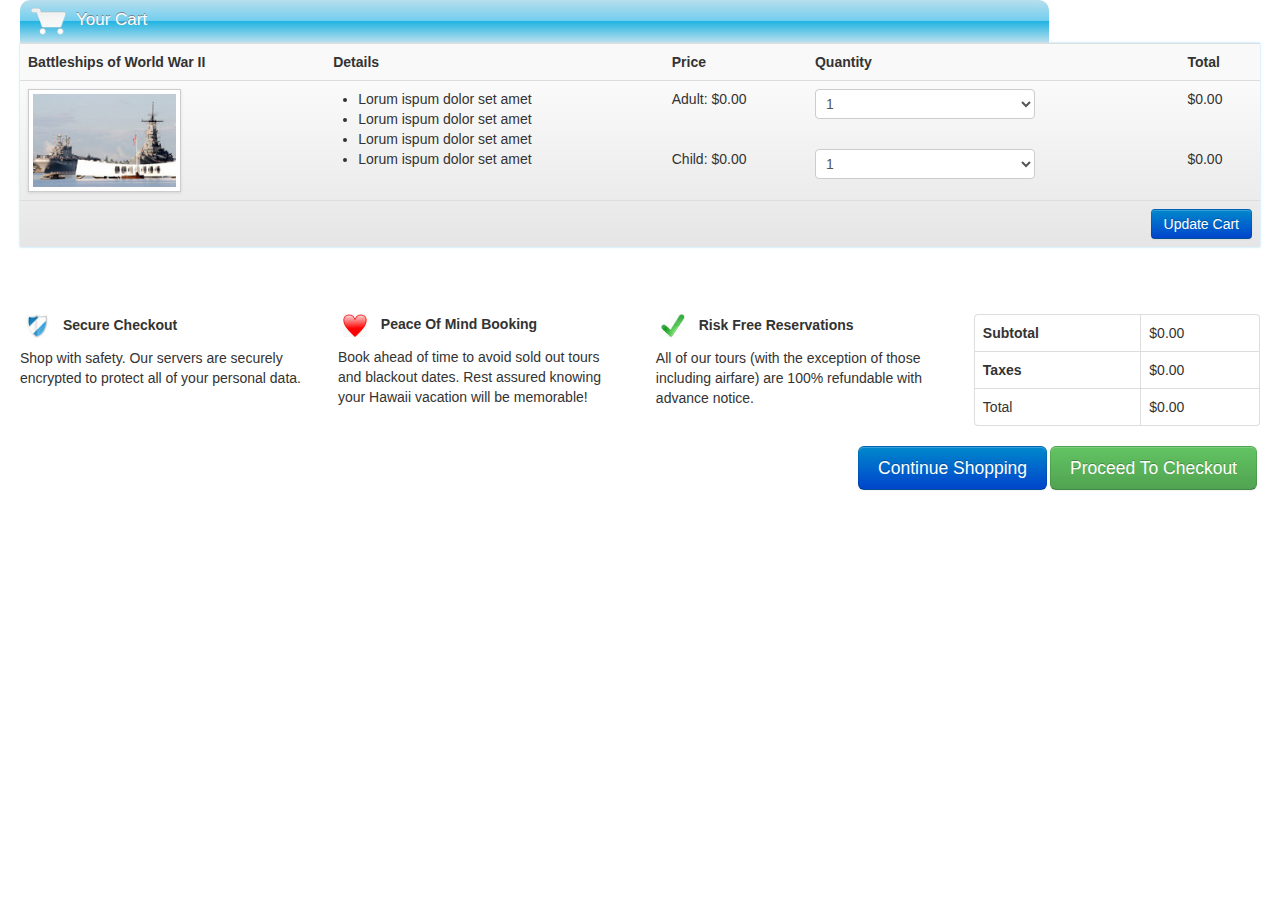
<file: initializr/cart_page.html>
<!DOCTYPE html>
<!--[if lt IE 7]>      <html class="no-js lt-ie9 lt-ie8 lt-ie7"> <![endif]-->
<!--[if IE 7]>         <html class="no-js lt-ie9 lt-ie8"> <![endif]-->
<!--[if IE 8]>         <html class="no-js lt-ie9"> <![endif]-->
<!--[if gt IE 8]><!--> <html class="no-js"> <!--<![endif]-->
    <head>
        <meta charset="utf-8">
        <meta http-equiv="X-UA-Compatible" content="IE=edge,chrome=1">
        <title></title>
        <meta name="description" content="">
        <meta name="viewport" content="width=device-width">

        <link rel="stylesheet" href="css/bootstrap.min.css">
 
        <link rel="stylesheet" href="css/bootstrap-responsive.min.css">
        <link rel="stylesheet" href="css/main.css">

        <script src="js/vendor/modernizr-2.6.2-respond-1.1.0.min.js"></script>
    </head>
    <body>
        <div class="container-fluid">
            <div class="row-fluid">
                <div class="span12">
                    
                <form class="span12 pull-right">
                    <fieldset class="cart_field">
                        <legend class="legend_cart"><img src="./img/shopping_cart_icon.png" class="cart_img">Your Cart</legend>
                        <div class="row-fluid">
                        <div class="span12">
                            <table class="table table-striped menu-shadow no_border"> 
                                <tr>
                                    <th>Battleships of World War II</th>
                                    <th>Details</th>
                                    <th>Price</th>
                                    <th>Quantity</th>
                                    <th>Total</th>
                                </tr>
                                <tr>
                                    <td>
                                        <img src="./img/product_img.jpg" class="product_img_cart img-polaroid">
                                    </td>
                                    <td>
                                    <ul class="product_details_cart">
                                        <li>
                                            Lorum ispum dolor set amet
                                        </li>
                                        <li>
                                            Lorum ispum dolor set amet
                                        </li>
                                        <li>
                                            Lorum ispum dolor set amet
                                        </li>
                                        <li>
                                            Lorum ispum dolor set amet
                                        </li>
                                    </ul>
                                </td>
                                <td>
                                    Adult: $0.00<br><br><br>Child: $0.00
                                </td>
                                <td>
                                   <select><option>1</option><option>2</option><option>3</option></select><br><br>
                                   <select><option>1</option><option>2</option><option>3</option></select>
                                </td>
                                <td>
                                    $0.00 <br><br><br>$0.00
                                </td>
                            </tr> 
                            <tfoot>
                                <td colspan="5">
                                    <button class="btn btn-primary pull-right">Update Cart</button>    
                                </td>
                            </tfoot>
                        </table>
                    
                </div>
                 </div>
                        <div class="row-fluid margin-top">
                        
                            <div class="span3 pull-left">
                                <ul class="inline">
                                    <li>
                                        <img src="./img/shield.jpg">
                                    </li>
                                    <li>
                                        <strong>Secure Checkout</strong>
                                    </li>
                                </ul>
                                <p>Shop with safety. Our servers are securely encrypted to protect all of your personal data.</p>   
                            </div>
                            <div class="span3 pull-left">
                                <ul class="inline">
                                    <li>
                                        <img src="./img/heart1.jpg">
                                    </li>
                                    <li>
                                        <strong>Peace Of Mind Booking</strong>
                                    </li>
                                </ul>
                                <p>Book ahead of time to avoid sold out tours and blackout dates. Rest assured knowing your Hawaii vacation will be memorable!</p>   
                            </div>
                            <div class="span3 pull-left">
                                <ul class="inline">
                                    <li>
                                        <img src="./img/check.jpg">
                                    </li>
                                    <li>
                                        <strong>Risk Free Reservations</strong>
                                    </li>
                                </ul>
                                <p>All of our tours (with the exception of those including airfare) are 100% refundable with advance notice.</p>   
                            </div>

                        

                    <div class="span3 pull-right">
                        <table class="table table-bordered pull-right">
                            <tr>
                                <td><strong>Subtotal</strong></td>
                                <td>$0.00</td>
                            </tr>
                            <tr>
                                <td><strong>Taxes</strong></td>
                                <td>$0.00</td>
                            </tr>
                            <tr>
                                <td>Total</td>
                                <td>$0.00</td>
                            </tr>
                        </table>
                    </div>
                        <div class="span12 pull-right">
                           <button class="btn btn-success btn-large pull-right margin_small" id="checkout">Proceed To Checkout</button>
                            
                            <button class="btn btn-primary btn-large pull-right">Continue Shopping</button>
                        </div>
                </div>
                    </fieldset>
                </form>
                    </div>

                        </div> <!-- /container -->

        <script src="//ajax.googleapis.com/ajax/libs/jquery/1.9.1/jquery.min.js"></script>
        <script>window.jQuery || document.write('<script src="js/vendor/jquery-1.9.1.min.js"><\/script>')</script>
        <script src="js/vendor/bootstrap.min.js"></script>
        <script src="js/main.js"></script>
    </body>
</html>
</file>
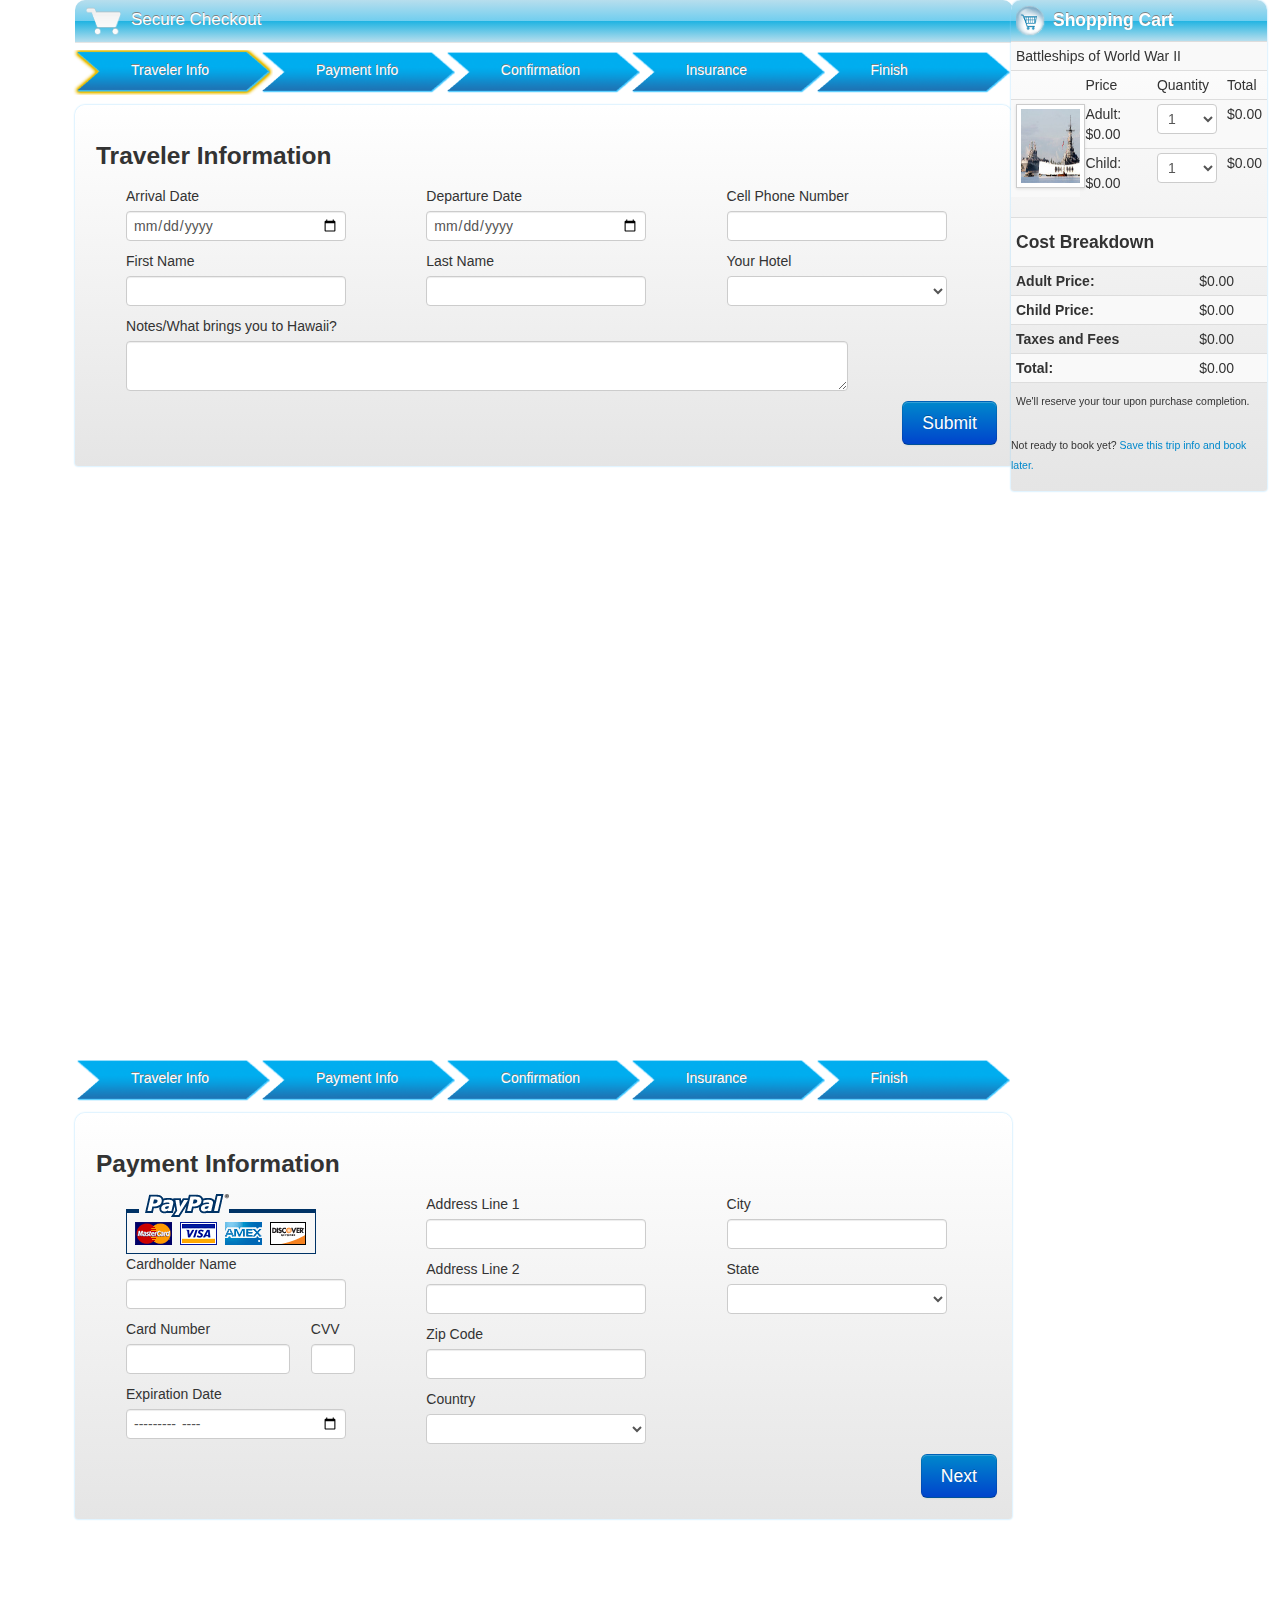
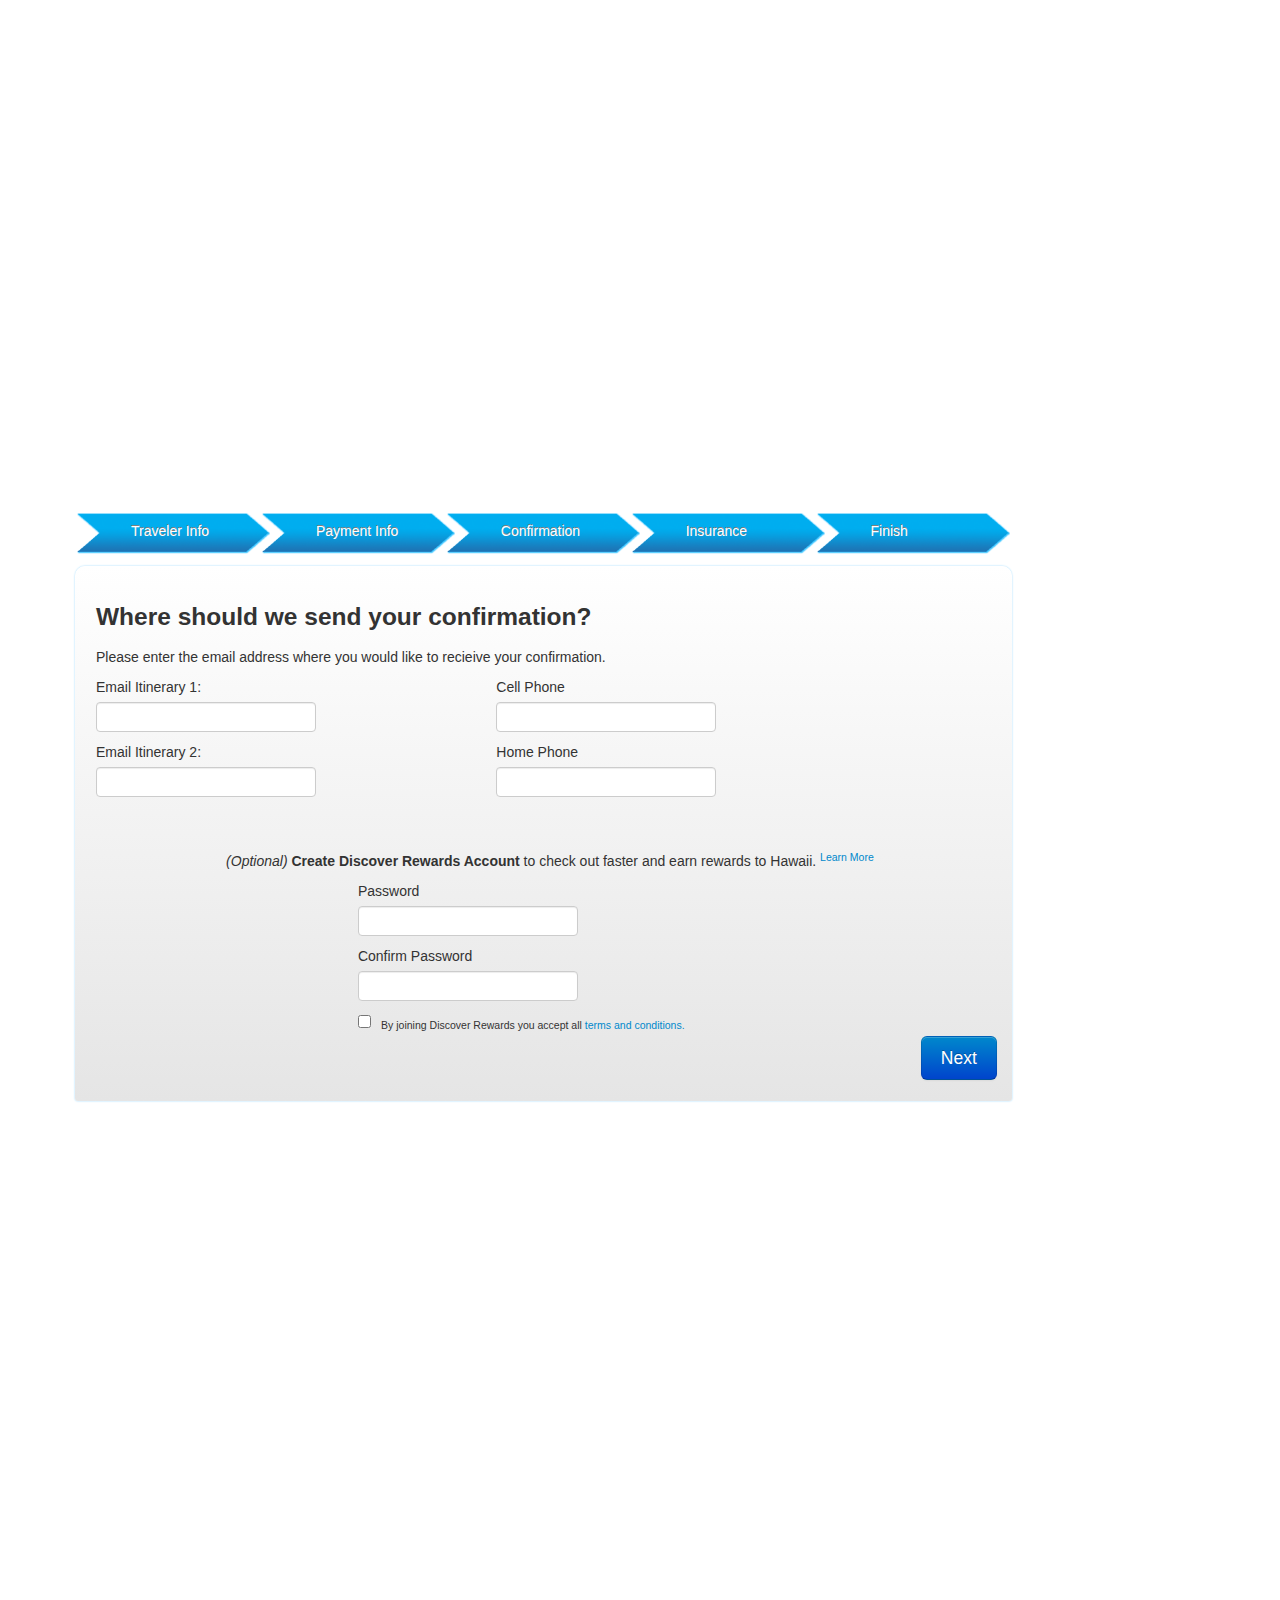
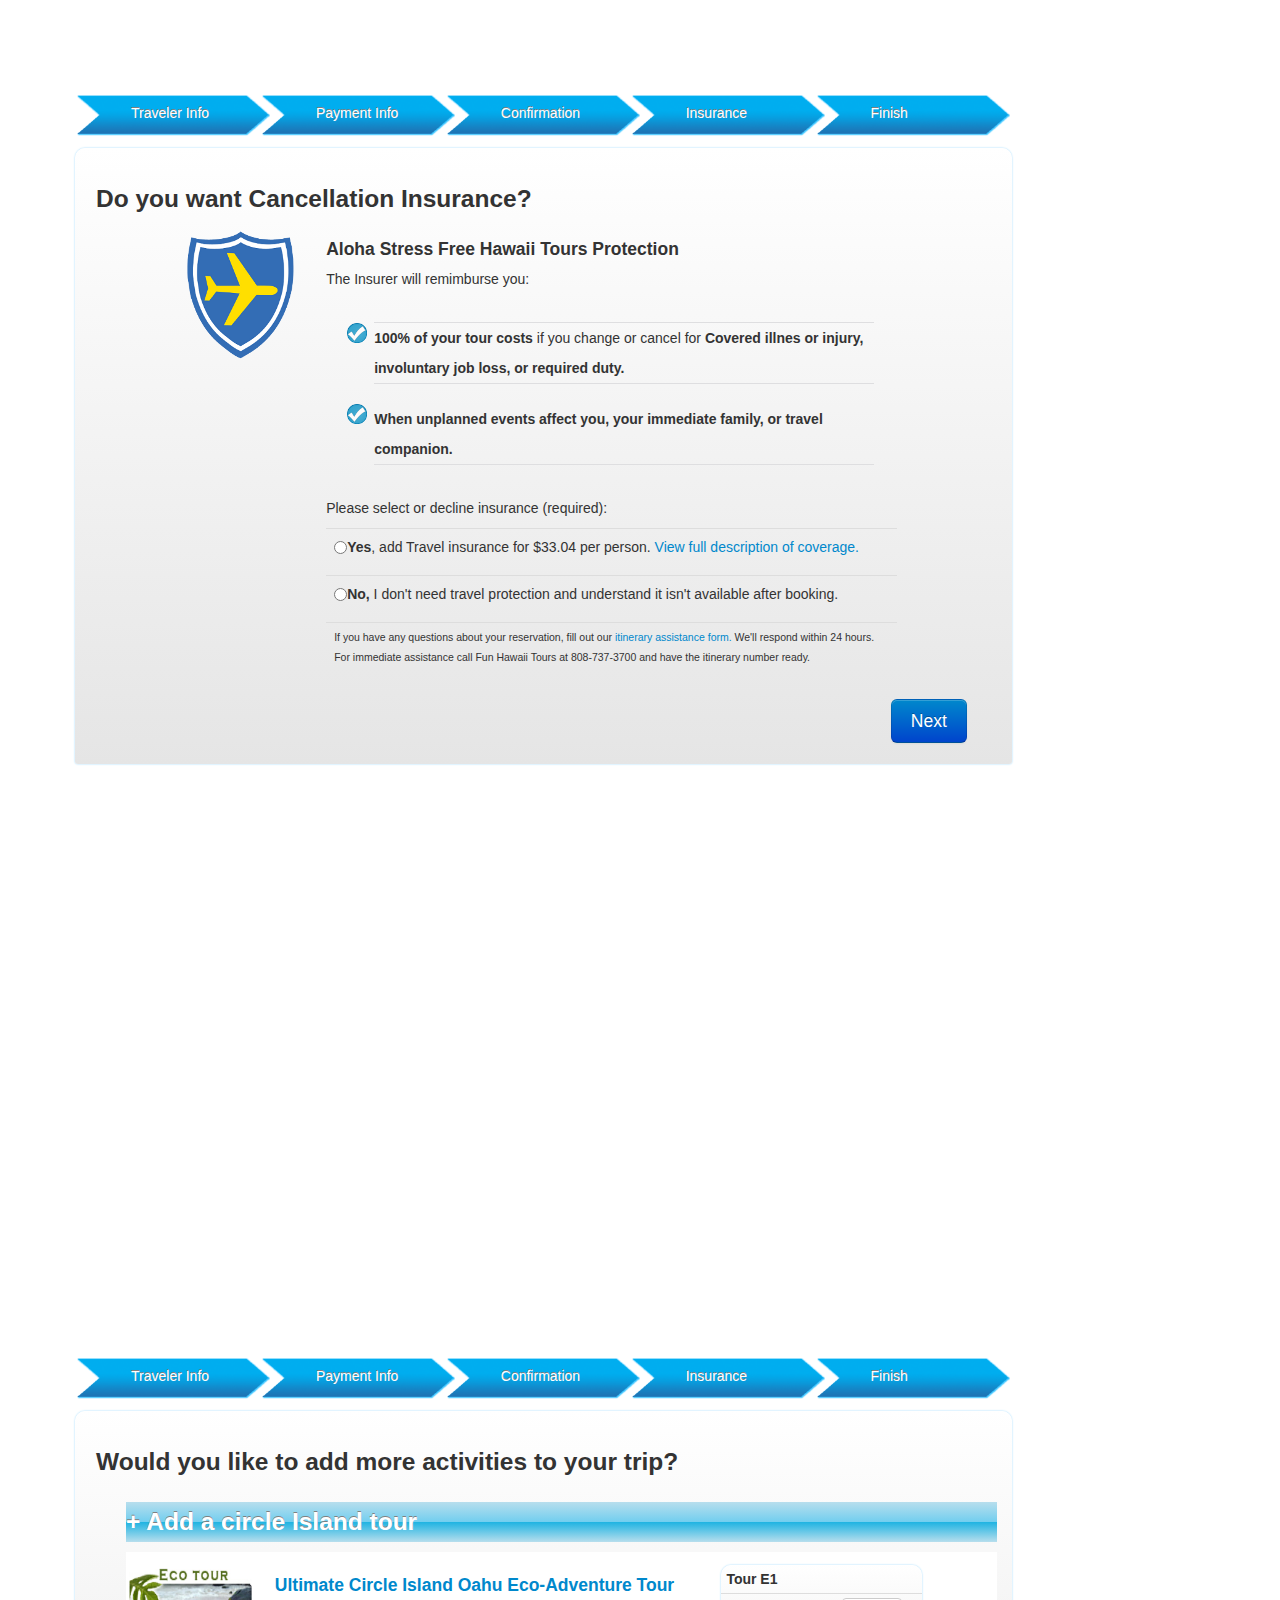
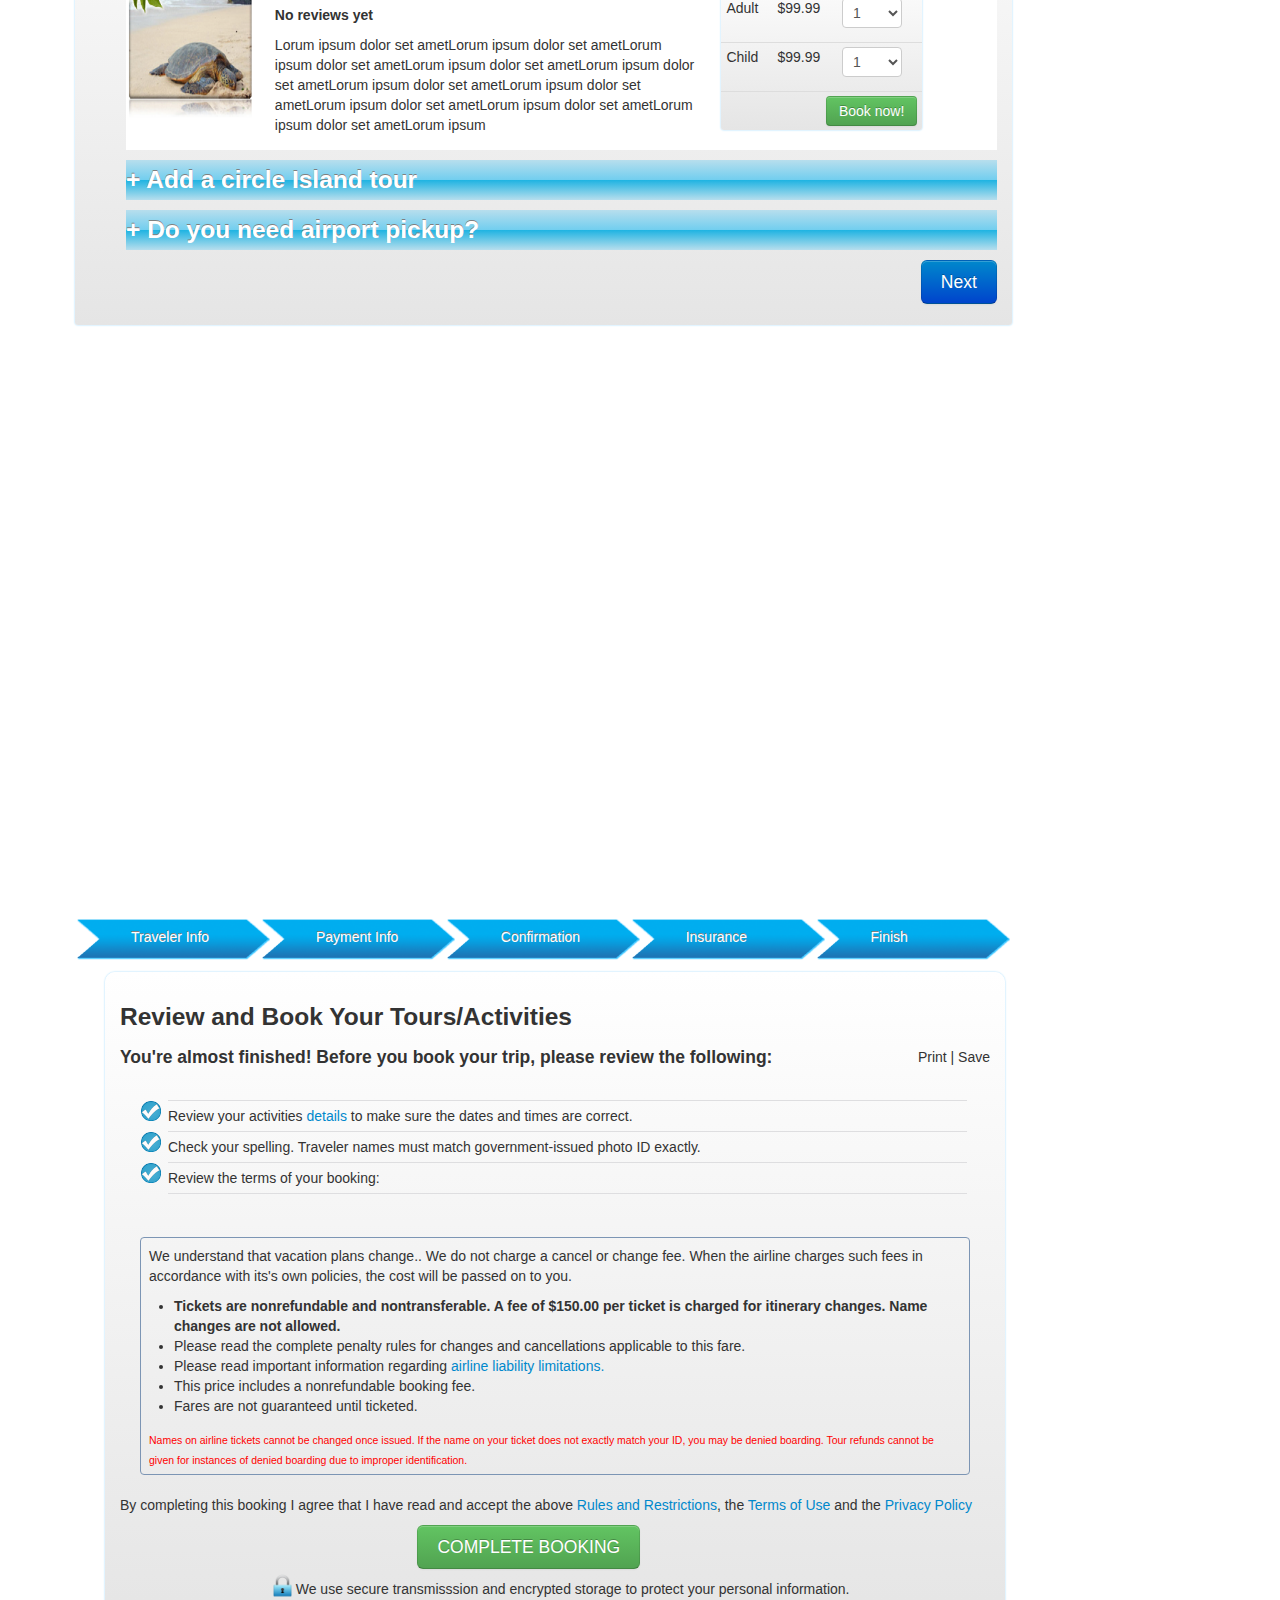
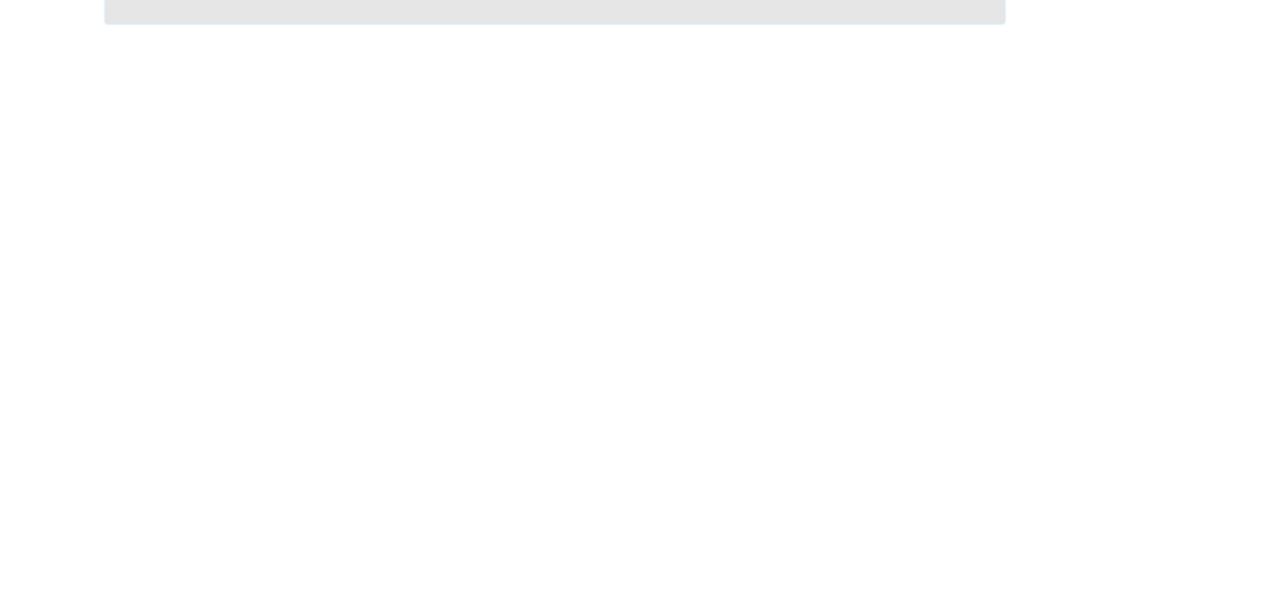
<file: initializr/checkout_1.html>
<!DOCTYPE html>
<!--[if lt IE 7]>      <html class="no-js lt-ie9 lt-ie8 lt-ie7"> <![endif]-->
<!--[if IE 7]>         <html class="no-js lt-ie9 lt-ie8"> <![endif]-->
<!--[if IE 8]>         <html class="no-js lt-ie9"> <![endif]-->
<!--[if gt IE 8]><!--> <html class="no-js"> <!--<![endif]-->
    <head>
             <meta charset="utf-8">
        <meta http-equiv="X-UA-Compatible" content="IE=edge,chrome=1">
        <title></title>
        <meta name="description" content="">
        <meta name="viewport" content="width=device-width">

        <link rel="stylesheet" href="css/bootstrap.min.css">
 
        <link rel="stylesheet" href="css/bootstrap-responsive.min.css">
        <link rel="stylesheet" href="css/main.css">
          <script src="//ajax.googleapis.com/ajax/libs/jquery/1.9.1/jquery.min.js"></script>
        <script>window.jQuery || document.write('<script src="js/vendor/jquery-1.9.1.min.js"><\/script>')</script>
        <script src="js/vendor/bootstrap.min.js"></script>
        <script src="js/main.js"></script>
        <script src="js/vendor/jquery-ui.js"></script>
         <script src="js/vendor/jquery.scrollto.js"></script>
        <script src="js/vendor/modernizr-2.6.2-respond-1.1.0.min.js"></script>
        <script type="text/javascript" src="http://ajax.aspnetcdn.com/ajax/jquery.validate/1.11.1/jquery.validate.js"></script>
    </head>
    <body>
        <div class="container">
        <div class="container-fluid travelerInfo">
            <div class="row-fluid">
                <div class="span12">
                    
                <form class="span12 pull-right" id="booking">
                    <div class="fixed_container_top">

                       <legend class="legend_cart"><img src="./img/shopping_cart_icon.png" class="cart_img">Secure Checkout</legend>

                     </div>         
                                <ul class="inline">
                                    <li class="breadcrumb_img next_btn0 highlight"><a href="#">Traveler Info</a></li>
                                    <li class="breadcrumb_img next_btn1"><a href="#">Payment Info</a></li>
                                    <li class="breadcrumb_img next_btn2"><a href="#">Confirmation</a></li>
                                    <li class="breadcrumb_img next_btn3"><a href="#">Insurance</a></li>
                                    <li class="breadcrumb_img next_btn4"><a href="#">Finish</a></li>
                                </ul>
                   
                    
                        <div class="row-fluid checkout_pages_margin">
                            <div class="span10 menu-shadow">
                                <fieldset class="checkout_1_field">
                                <h3>Traveler Information</h3>
                                <div class="span3">
                                    <label for="arrival_date">Arrival Date</label>
                                    <input class="required" id="arrival_date" type="date" name="arrival_date"/>
                                </div>
                                <div class="span3">
                                    <label for="departure_date">Departure Date</label>
                                    <input class="required" id="departure_date" type="date" name="departure_date"/>
                                </div>
                                <div class="span3">
                                    <label for="cell_number">Cell Phone Number</label>
                                    <input class="required" id="cell_number" type="text" name="cell_number"/>
                                </div>
                                <div class="span3">
                                    <label for="first_name">First Name</label>
                                    <input class="required" id="first_name" type="text" name="first_name"/>
                                </div>
                                <div class="span3">
                                    <label for="last_name">Last Name</label>
                                    <input class="required" id="last_name" type="text" name="last_name"/>
                                </div>
                                <div class="span3">
                                    <label for="hotel">Your Hotel</label>
                                    <select id="hotel" name="hotel" class="required">
                                        <option></option>
                                        <option>option1</option>
                                        <option>option2</option>
                                        <option>option3</option>
                                        <option>option4</option>
                                        <option>option5</option>
                                    </select>
                                </div>
                                <div class="span9">
                                    <label for="about">Notes/What brings you to Hawaii?</label>
                                    <textarea id="about" class="span10" name="about"></textarea>
                                </div>
                                <div class="span9">
                                    <input type="submit" class="btn btn-primary btn-large pull-right" value="Submit"></input>
                                </div>
                                </fieldset>
                            </div>
                            
                            </div>
                            </div>
                        </div>
                </form>    
        </div> <!-- /container -->
        <div class="container-fluid payment" >
            <div class="row-fluid">
                <div class="span12">
                    
                <form class="span12 pull-right" id="payment">
                         <ul class="inline">
                                    <li class="breadcrumb_img next_btn0"><a href="#">Traveler Info</a></li>
                                    <li class="breadcrumb_img next_btn1"><a href="#">Payment Info</a></li>
                                    <li class="breadcrumb_img next_btn2"><a href="#">Confirmation</a></li>
                                    <li class="breadcrumb_img next_btn3"><a href="#">Insurance</a></li>
                                    <li class="breadcrumb_img next_btn4"><a href="#">Finish</a></li>
                                </ul>
                        <div class="row-fluid checkout_pages_margin">
                            <div class="span10 menu-shadow">
                                <fieldset class="checkout_1_field">
                                <h3>Payment Information</h3>
                                <div class="span3">
                                    <img src="./img/cc_image.png">
                                    <label for="cardholder">Cardholder Name</label>
                                    <input type="text" id="cardholder" name="cardholder" class="required">
                                    <div class="controls">
                                        <div class="span6">
                                            <label for="cc_number">Card Number</label>
                                            <input type="text" class="input-medium required" name="cc_number" id="cc_number">
                                        </div>
                                        <div class="span4  pull-right">
                                            <label for="cvv_number">CVV</label>
                                            <input type="text" maxlength="3" class="input-cvv required" name="cvv_number" id="cvv_number"> 
                                        </div>
                                    </div>
                                    <label for="cc_expiration">Expiration Date</label>
                                    <input type="month" id="cc_expiration" name="cc_expiration" class="required">
                                    
                                </div>

                                <div class="span3">
                                    <label for="address_1">Address Line 1</label>
                                    <input type="text" id="address_1" name="address_1" class="required">
                                    <label for="address_2" >Address Line 2</label>
                                    <input type="text" id="address_2" name="address_2" class="required">
                                    <div class="controls controls-row">
                                        <label for="zipcode">Zip Code</label>
                                        <input type="text" name="zipcode" id="zipcode" class="required">
                                        <label for="country">Country</label>
                                        <select id="country" name="country" class="required">
                                            <option></option>
                                            <option value="USA">United States of America</option>
                                                <option value="Afganistan">Afghanistan</option>
                                                <option value="Albania">Albania</option>
                                                <option value="Algeria">Algeria</option>
                                                <option value="American Samoa">American Samoa</option>
                                                <option value="Andorra">Andorra</option>
                                                <option value="Angola">Angola</option>
                                                <option value="Anguilla">Anguilla</option>
                                                <option value="Antigua &amp; Barbuda">Antigua &amp; Barbuda</option>
                                                <option value="Argentina">Argentina</option>
                                                <option value="Armenia">Armenia</option>
                                                <option value="Aruba">Aruba</option>
                                                <option value="Australia">Australia</option>
                                                <option value="Austria">Austria</option>
                                                <option value="Azerbaijan">Azerbaijan</option>
                                                <option value="Bahamas">Bahamas</option>
                                                <option value="Bahrain">Bahrain</option>
                                                <option value="Bangladesh">Bangladesh</option>
                                                <option value="Barbados">Barbados</option>
                                                <option value="Belarus">Belarus</option>
                                                <option value="Belgium">Belgium</option>
                                                <option value="Belize">Belize</option>
                                                <option value="Benin">Benin</option>
                                                <option value="Bermuda">Bermuda</option>
                                                <option value="Bhutan">Bhutan</option>
                                                <option value="Bolivia">Bolivia</option>
                                                <option value="Bonaire">Bonaire</option>
                                                <option value="Bosnia &amp; Herzegovina">Bosnia &amp; Herzegovina</option>
                                                <option value="Botswana">Botswana</option>
                                                <option value="Brazil">Brazil</option>
                                                <option value="British Indian Ocean Ter">British Indian Ocean Ter</option>
                                                <option value="Brunei">Brunei</option>
                                                <option value="Bulgaria">Bulgaria</option>
                                                <option value="Burkina Faso">Burkina Faso</option>
                                                <option value="Burundi">Burundi</option>
                                                <option value="Cambodia">Cambodia</option>
                                                <option value="Cameroon">Cameroon</option>
                                                <option value="Canada">Canada</option>
                                                <option value="Canary Islands">Canary Islands</option>
                                                <option value="Cape Verde">Cape Verde</option>
                                                <option value="Cayman Islands">Cayman Islands</option>
                                                <option value="Central African Republic">Central African Republic</option>
                                                <option value="Chad">Chad</option>
                                                <option value="Channel Islands">Channel Islands</option>
                                                <option value="Chile">Chile</option>
                                                <option value="China">China</option>
                                                <option value="Christmas Island">Christmas Island</option>
                                                <option value="Cocos Island">Cocos Island</option>
                                                <option value="Colombia">Colombia</option>
                                                <option value="Comoros">Comoros</option>
                                                <option value="Congo">Congo</option>
                                                <option value="Cook Islands">Cook Islands</option>
                                                <option value="Costa Rica">Costa Rica</option>
                                                <option value="Cote DIvoire">Cote D'Ivoire</option>
                                                <option value="Croatia">Croatia</option>
                                                <option value="Cuba">Cuba</option>
                                                <option value="Curaco">Curacao</option>
                                                <option value="Cyprus">Cyprus</option>
                                                <option value="Czech Republic">Czech Republic</option>
                                                <option value="Denmark">Denmark</option>
                                                <option value="Djibouti">Djibouti</option>
                                                <option value="Dominica">Dominica</option>
                                                <option value="Dominican Republic">Dominican Republic</option>
                                                <option value="East Timor">East Timor</option>
                                                <option value="Ecuador">Ecuador</option>
                                                <option value="Egypt">Egypt</option>
                                                <option value="El Salvador">El Salvador</option>
                                                <option value="Equatorial Guinea">Equatorial Guinea</option>
                                                <option value="Eritrea">Eritrea</option>
                                                <option value="Estonia">Estonia</option>
                                                <option value="Ethiopia">Ethiopia</option>
                                                <option value="Falkland Islands">Falkland Islands</option>
                                                <option value="Faroe Islands">Faroe Islands</option>
                                                <option value="Fiji">Fiji</option>
                                                <option value="Finland">Finland</option>
                                                <option value="France">France</option>
                                                <option value="French Guiana">French Guiana</option>
                                                <option value="French Polynesia">French Polynesia</option>
                                                <option value="French Southern Ter">French Southern Ter</option>
                                                <option value="Gabon">Gabon</option>
                                                <option value="Gambia">Gambia</option>
                                                <option value="Georgia">Georgia</option>
                                                <option value="Germany">Germany</option>
                                                <option value="Ghana">Ghana</option>
                                                <option value="Gibraltar">Gibraltar</option>
                                                <option value="Great Britain">Great Britain</option>
                                                <option value="Greece">Greece</option>
                                                <option value="Greenland">Greenland</option>
                                                <option value="Grenada">Grenada</option>
                                                <option value="Guadeloupe">Guadeloupe</option>
                                                <option value="Guam">Guam</option>
                                                <option value="Guatemala">Guatemala</option>
                                                <option value="Guinea">Guinea</option>
                                                <option value="Guyana">Guyana</option>
                                                <option value="Haiti">Haiti</option>
                                                <option value="Hawaii">Hawaii</option>
                                                <option value="Honduras">Honduras</option>
                                                <option value="Hong Kong">Hong Kong</option>
                                                <option value="Hungary">Hungary</option>
                                                <option value="Iceland">Iceland</option>
                                                <option value="India">India</option>
                                                <option value="Indonesia">Indonesia</option>
                                                <option value="Iran">Iran</option>
                                                <option value="Iraq">Iraq</option>
                                                <option value="Ireland">Ireland</option>
                                                <option value="Isle of Man">Isle of Man</option>
                                                <option value="Israel">Israel</option>
                                                <option value="Italy">Italy</option>
                                                <option value="Jamaica">Jamaica</option>
                                                <option value="Japan">Japan</option>
                                                <option value="Jordan">Jordan</option>
                                                <option value="Kazakhstan">Kazakhstan</option>
                                                <option value="Kenya">Kenya</option>
                                                <option value="Kiribati">Kiribati</option>
                                                <option value="Korea North">Korea North</option>
                                                <option value="Korea Sout">Korea South</option>
                                                <option value="Kuwait">Kuwait</option>
                                                <option value="Kyrgyzstan">Kyrgyzstan</option>
                                                <option value="Laos">Laos</option>
                                                <option value="Latvia">Latvia</option>
                                                <option value="Lebanon">Lebanon</option>
                                                <option value="Lesotho">Lesotho</option>
                                                <option value="Liberia">Liberia</option>
                                                <option value="Libya">Libya</option>
                                                <option value="Liechtenstein">Liechtenstein</option>
                                                <option value="Lithuania">Lithuania</option>
                                                <option value="Luxembourg">Luxembourg</option>
                                                <option value="Macau">Macau</option>
                                                <option value="Macedonia">Macedonia</option>
                                                <option value="Madagascar">Madagascar</option>
                                                <option value="Malaysia">Malaysia</option>
                                                <option value="Malawi">Malawi</option>
                                                <option value="Maldives">Maldives</option>
                                                <option value="Mali">Mali</option>
                                                <option value="Malta">Malta</option>
                                                <option value="Marshall Islands">Marshall Islands</option>
                                                <option value="Martinique">Martinique</option>
                                                <option value="Mauritania">Mauritania</option>
                                                <option value="Mauritius">Mauritius</option>
                                                <option value="Mayotte">Mayotte</option>
                                                <option value="Mexico">Mexico</option>
                                                <option value="Midway Islands">Midway Islands</option>
                                                <option value="Moldova">Moldova</option>
                                                <option value="Monaco">Monaco</option>
                                                <option value="Mongolia">Mongolia</option>
                                                <option value="Montserrat">Montserrat</option>
                                                <option value="Morocco">Morocco</option>
                                                <option value="Mozambique">Mozambique</option>
                                                <option value="Myanmar">Myanmar</option>
                                                <option value="Nambia">Nambia</option>
                                                <option value="Nauru">Nauru</option>
                                                <option value="Nepal">Nepal</option>
                                                <option value="Netherland Antilles">Netherland Antilles</option>
                                                <option value="Netherlands">Netherlands (Holland, Europe)</option>
                                                <option value="Nevis">Nevis</option>
                                                <option value="New Caledonia">New Caledonia</option>
                                                <option value="New Zealand">New Zealand</option>
                                                <option value="Nicaragua">Nicaragua</option>
                                                <option value="Niger">Niger</option>
                                                <option value="Nigeria">Nigeria</option>
                                                <option value="Niue">Niue</option>
                                                <option value="Norfolk Island">Norfolk Island</option>
                                                <option value="Norway">Norway</option>
                                                <option value="Oman">Oman</option>
                                                <option value="Pakistan">Pakistan</option>
                                                <option value="Palau Island">Palau Island</option>
                                                <option value="Palestine">Palestine</option>
                                                <option value="Panama">Panama</option>
                                                <option value="Papua New Guinea">Papua New Guinea</option>
                                                <option value="Paraguay">Paraguay</option>
                                                <option value="Peru">Peru</option>
                                                <option value="Phillipines">Philippines</option>
                                                <option value="Pitcairn Island">Pitcairn Island</option>
                                                <option value="Poland">Poland</option>
                                                <option value="Portugal">Portugal</option>
                                                <option value="Puerto Rico">Puerto Rico</option>
                                                <option value="Qatar">Qatar</option>
                                                <option value="Republic of Montenegro">Republic of Montenegro</option>
                                                <option value="Republic of Serbia">Republic of Serbia</option>
                                                <option value="Reunion">Reunion</option>
                                                <option value="Romania">Romania</option>
                                                <option value="Russia">Russia</option>
                                                <option value="Rwanda">Rwanda</option>
                                                <option value="St Barthelemy">St Barthelemy</option>
                                                <option value="St Eustatius">St Eustatius</option>
                                                <option value="St Helena">St Helena</option>
                                                <option value="St Kitts-Nevis">St Kitts-Nevis</option>
                                                <option value="St Lucia">St Lucia</option>
                                                <option value="St Maarten">St Maarten</option>
                                                <option value="St Pierre &amp; Miquelon">St Pierre &amp; Miquelon</option>
                                                <option value="St Vincent &amp; Grenadines">St Vincent &amp; Grenadines</option>
                                                <option value="Saipan">Saipan</option>
                                                <option value="Samoa">Samoa</option>
                                                <option value="Samoa American">Samoa American</option>
                                                <option value="San Marino">San Marino</option>
                                                <option value="Sao Tome & Principe">Sao Tome &amp; Principe</option>
                                                <option value="Saudi Arabia">Saudi Arabia</option>
                                                <option value="Senegal">Senegal</option>
                                                <option value="Seychelles">Seychelles</option>
                                                <option value="Sierra Leone">Sierra Leone</option>
                                                <option value="Singapore">Singapore</option>
                                                <option value="Slovakia">Slovakia</option>
                                                <option value="Slovenia">Slovenia</option>
                                                <option value="Solomon Islands">Solomon Islands</option>
                                                <option value="Somalia">Somalia</option>
                                                <option value="South Africa">South Africa</option>
                                                <option value="Spain">Spain</option>
                                                <option value="Sri Lanka">Sri Lanka</option>
                                                <option value="Sudan">Sudan</option>
                                                <option value="Suriname">Suriname</option>
                                                <option value="Swaziland">Swaziland</option>
                                                <option value="Sweden">Sweden</option>
                                                <option value="Switzerland">Switzerland</option>
                                                <option value="Syria">Syria</option>
                                                <option value="Tahiti">Tahiti</option>
                                                <option value="Taiwan">Taiwan</option>
                                                <option value="Tajikistan">Tajikistan</option>
                                                <option value="Tanzania">Tanzania</option>
                                                <option value="Thailand">Thailand</option>
                                                <option value="Togo">Togo</option>
                                                <option value="Tokelau">Tokelau</option>
                                                <option value="Tonga">Tonga</option>
                                                <option value="Trinidad &amp; Tobago">Trinidad &amp; Tobago</option>
                                                <option value="Tunisia">Tunisia</option>
                                                <option value="Turkey">Turkey</option>
                                                <option value="Turkmenistan">Turkmenistan</option>
                                                <option value="Turks &amp; Caicos Is">Turks &amp; Caicos Is</option>
                                                <option value="Tuvalu">Tuvalu</option>
                                                <option value="Uganda">Uganda</option>
                                                <option value="Ukraine">Ukraine</option>
                                                <option value="United Arab Erimates">United Arab Emirates</option>
                                                <option value="United Kingdom">United Kingdom</option>
                                                <option value="Uraguay">Uruguay</option>
                                                <option value="Uzbekistan">Uzbekistan</option>
                                                <option value="Vanuatu">Vanuatu</option>
                                                <option value="Vatican City State">Vatican City State</option>
                                                <option value="Venezuela">Venezuela</option>
                                                <option value="Vietnam">Vietnam</option>
                                                <option value="Virgin Islands (Brit)">Virgin Islands (Brit)</option>
                                                <option value="Virgin Islands (USA)">Virgin Islands (USA)</option>
                                                <option value="Wake Island">Wake Island</option>
                                                <option value="Wallis &amp; Futana Is">Wallis &amp; Futana Is</option>
                                                <option value="Yemen">Yemen</option>
                                                <option value="Zaire">Zaire</option>
                                                <option value="Zambia">Zambia</option>
                                                <option value="Zimbabwe">Zimbabwe</option>

                                        </select>
                                    </div>
                                </div>
                                <div class="span3">
                                    <label for="city">City</label>
                                    <input type="text" id="city" name="city" class="required">
                                    <label for="state">State</label>
                                    <select id="state" name="state" class="required">
                                        <option></option>
                                        <option value="Alabama">Alabama</option>
                                        <option value="Alaska">Alaska</option>
                                        <option value="Arizona">Arizona</option>
                                        <option value="Arkansas">Arkansas</option>
                                        <option value="California">California</option>
                                        <option value="Colorado">Colorado</option>
                                        <option value="Connecticut">Connecticut</option>
                                        <option value="Delaware">Delaware</option>
                                        <option value="District of Columbia">District of Columbia</option>
                                        <option value="Florida">Florida</option>
                                        <option value="Georgia">Georgia</option>
                                        <option value="Hawaii">Hawaii</option>
                                        <option value="Idaho">Idaho</option>
                                        <option value="Illinois">Illinois</option>
                                        <option value="Indiana">Indiana</option>
                                        <option value="Iowa">Iowa</option>
                                        <option value="Kansas">Kansas</option>
                                        <option value="Kentucky">Kentucky</option>
                                        <option value="Louisiana">Louisiana</option>
                                        <option value="Maine">Maine</option>
                                        <option value="Maryland">Maryland</option>
                                        <option value="Massachusetts">Massachusetts</option>
                                        <option value="Michigan">Michigan</option>
                                        <option value="Minnesota">Minnesota</option>
                                        <option value="Mississippi">Mississippi</option>
                                        <option value="Missouri">Missouri</option>
                                        <option value="Montana">Montana</option>
                                        <option value="Nebraska">Nebraska</option>
                                        <option value="Nevada">Nevada</option>
                                        <option value="New Hampshire">New Hampshire</option>
                                        <option value="New Jersey">New Jersey</option>
                                        <option value="New Mexico">New Mexico</option>
                                        <option value="New York">New York</option>
                                        <option value="North Carolina">North Carolina</option>
                                        <option value="North Dakota">North Dakota</option>
                                        <option value="Ohio">Ohio</option>
                                        <option value="Oklahoma">Oklahoma</option>
                                        <option value="Oregon">Oregon</option>
                                        <option value="Pennsylvania">Pennsylvania</option>
                                        <option value="Rhode Island">Rhode Island</option>
                                        <option value="South Carolina">South Carolina</option>
                                        <option value="South Dakota">South Dakota</option>
                                        <option value="Tennessee">Tennessee</option>
                                        <option value="Texas">Texas</option>
                                        <option value="Utah">Utah</option>
                                        <option value="Vermont">Vermont</option>
                                        <option value="Virginia">Virginia</option>
                                        <option value="Washington">Washington</option>
                                        <option value="West Virginia">West Virginia</option>
                                        <option value="Wisconsin">Wisconsin</option>
                                        <option value="Wyoming">Wyoming</option>
                                    </select>
                                    
                                </div>
                                <div class="span9">
                                    <input type="submit" class="btn btn-primary btn-large pull-right" value="Next"></input>
                                </div>
                                </fieldset>
                            </div>
                           
                            </div>
                        </form>    
                    </div>
                </div>
        </div> <!-- /container -->
        <div class="container-fluid confirmation">
            <div class="row-fluid">
                <div class="span12">
                    
                <form class="span12 pull-right" id="confirmation">
                            <ul class="inline">
                                    <li class="breadcrumb_img next_btn0"><a href="#">Traveler Info</a></li>
                                    <li class="breadcrumb_img next_btn1"><a href="#">Payment Info</a></li>
                                    <li class="breadcrumb_img next_btn2"><a href="#">Confirmation</a></li>
                                    <li class="breadcrumb_img next_btn3"><a href="#">Insurance</a></li>
                                    <li class="breadcrumb_img next_btn4"><a href="#">Finish</a></li>
                                </ul>
                        <div class="row-fluid checkout_pages_margin">
                            <div class="span10 menu-shadow">
                                <fieldset class="checkout_1_field">
                                <h3>Where should we send your confirmation?</h3>
                                <p>Please enter the email address where you would like to recieive your confirmation.</p>
                                <div class="row-fluid">
                                    <div class="span4">
                                        <label for="email1">Email Itinerary 1:</label>
                                        <input type="email" id="email1" name="email1" class="required">
                                        <label for="email2">Email Itinerary 2:</label>
                                        <input type="email" id="email2" name="email2"> 
                                    </div>
                                    <div class="span4">
                                        <label for="cellphone">Cell Phone</label>
                                        <input type="tel" id="cellphone" name="cellphone" class="required">
                                        <label for="homephone">Home Phone</label>
                                        <input type="tel" id="homephone" name="homephone" class="required">
                                    </div>
                                </div>
                                <div class="span7 offset1 margin-top">
                                    <p><em>(Optional) </em><strong>Create Discover Rewards Account </strong> to check out faster and earn rewards to Hawaii.     <sup><a href="#">Learn More</a></sup></p>
                                    <div class="span6 offset2">
                                        <div class="passwordMatch">Passwords must match!</div>
                                        <label for="password">Password</label>
                                        <input type="password" id="password" name="password" class="required">
                                        <label for="confirm_password">Confirm Password</label>
                                        <input type="password" id="confirm_password" name="confirm_password" class="required">
                                        <div class="controls">
                                             <label class="pull-right" for="confirm_join"><sub>By joining Discover Rewards you accept all <a href="#">terms and conditions.</a></sub></label>
                                            <input class="pull-left" type="checkbox" id="confirm_join" name="confirm_join" class="required">
                                        </div>
                                    </div>
                                </div>
                                <div class="span9">
                                    <input type="submit" class="btn btn-primary btn-large pull-right" value="Next"></input>
                                </div>
                                </fieldset>
                            </div>
                            
                            </div>
                            </div>
                        </div>
                </form>    
        </div> <!-- /container -->
        <div class="container-fluid insurance">
            <div class="row-fluid">
                <div class="span12">
                    <form class="span12 pull-right" id="insurance">
                       
                             <ul class="inline">
                                    <li class="breadcrumb_img next_btn0"><a href="#">Traveler Info</a></li>
                                    <li class="breadcrumb_img next_btn1"><a href="#">Payment Info</a></li>
                                    <li class="breadcrumb_img next_btn2"><a href="#">Confirmation</a></li>
                                    <li class="breadcrumb_img next_btn3"><a href="#">Insurance</a></li>
                                    <li class="breadcrumb_img next_btn4"><a href="#">Finish</a></li>
                                </ul>
                    
                        <div class="row-fluid checkout_pages_margin">
                            <div class="span10 menu-shadow">
                                <fieldset class="checkout_1_field">
                                    
                                    <h3>Do you want Cancellation Insurance?</h3>
                                
                                    <div class="span2">
                                        <img  class="pull-right" src="./img/airplane_shield.png">
                                    </div>
                                    <div class="span6">
                                        <h4 class="pull-left">Aloha Stress Free Hawaii Tours Protection</h4>
                                    </div>
                                
                                    <div class="span6 ">
                                        <p>The Insurer will remimburse you: </p>
                                        <ul class="checkout_list">
                                            <li><strong>100% of your tour costs</strong> if you change or cancel for <strong>Covered illnes or injury, involuntary job loss, or required duty.</strong></li><br>
                                            <li><strong>When unplanned events affect you, your immediate family, or travel companion.</strong></li>
                                        </ul>
                                        <p>Please select or decline insurance (required):</p>
                                        <table class="table table-hover">
                                            <tr>
                                                <td>
                                                    <input type="radio" value="yes_insurance" class="pull-left" name="insurance_choice"> <p class="pull-left required"><strong>Yes</strong>, add Travel insurance for $33.04 per person. <a href="#"> View full description of coverage.</a></p>
                                                </td>
                                            </tr>
                                            <tr>
                                                <td>
                                                    <input type="radio" value="no_insurance" class="pull-left" name="insurance_choice"><p class="pull-left required"><strong>No,</strong> I don't need travel protection and    understand it isn't available after booking. 
                                                </td>
                                            </tr>
                                            <tfoot>
                                                <td><sup>If you have any questions about your reservation, fill out our <a href="#">itinerary assistance form.</a> We'll respond within 24 hours. For immediate assistance call Fun Hawaii Tours at 808-737-3700 and have the itinerary number ready.</sup></td>
                                            </tfoot>
                                        </table>
                                    </div>
                                    <div class="row-fluid">
                                        <div class="span9">
                                            <input type="submit" class="btn btn-primary btn-large pull-right" value="Next"></input>
                                        </div>
                                    </div>
                                </fieldset>
                            </div>
                        </div>   
                    </form> 
                </div>
            </div>       
        </div> <!-- /container -->



        <div class="container-fluid finish">
            <div class="row-fluid">
                <div class="span12"> 
                    <form class="span12 pull-right finish">  
                        <ul class="inline">
                            <li class="breadcrumb_img next_btn0"><a href="#">Traveler Info</a></li>
                            <li class="breadcrumb_img next_btn1"><a href="#">Payment Info</a></li>
                            <li class="breadcrumb_img next_btn2"><a href="#">Confirmation</a></li>
                            <li class="breadcrumb_img next_btn3"><a href="#">Insurance</a></li>
                            <li class="breadcrumb_img next_btn4"><a href="#">Finish</a></li>
                        </ul>
                        <div class="row-fluid checkout_pages_margin">
                            <div class="span10 menu-shadow">
                                <fieldset class="checkout_1_field">
                                    <h3>Would you like to add more activities to your trip?</h3>
                                    <div class="span9" id="accordion">
                                        <div class="legend_cart no_border pointer">
                                            <h3>+ Add a circle Island tour</h3>
                                        </div>
                                        <div class="checkout_collapsible">
                                            <div class="row-fluid padding-top">
                                                <div class="span2">
                                                    <img src="./img/ecotour.png" class="pull-left checkout_collapsible_img">
                                                </div>
                                                <div class="span6">
                                                    <h4><a href="#">Ultimate Circle Island Oahu Eco-Adventure Tour</a></h4>
                                                    <span class="reviews">No reviews yet</span>
                                                    
                                                    <p>Lorum ipsum dolor set ametLorum ipsum dolor set ametLorum ipsum dolor set ametLorum ipsum dolor set ametLorum ipsum dolor set ametLorum ipsum dolor set ametLorum ipsum dolor set ametLorum ipsum dolor set ametLorum ipsum dolor set ametLorum ipsum dolor set ametLorum ipsum </p>
                                                </div>
                                                <div class="span3">
                                                    <table class="table table-condensed menu-shadow">
                                                        <thead>
                                                            <th colspan="3">Tour E1</th>
                                                        </thead>
                                                        <tbody>
                                                            <tr>
                                                                <td>Adult</td>
                                                                <td>$99.99</td>
                                                                <td>
                                                                <select class="input-mini">
                                                                    <option>1</option>
                                                                    <option>2</option>
                                                                    <option>3</option>
                                                                </select>
                                                                </td>
                                                            </tr>
                                                            <tr>
                                                                <td>Child</td>
                                                                <td>$99.99</td>
                                                                <td>
                                                                <select class="input-mini">
                                                                    <option>1</option>
                                                                    <option>2</option>
                                                                    <option>3</option>
                                                                </select>
                                                                </td>
                                                            </tr>
                                                        </tbody>
                                                        <tfoot>
                                                            <tr>
                                                                <td colspan="3"><input type="submit" class="btn btn-success pull-right" value="Book now!"></td>
                                                            </tr>
                                                        </tfoot>
                                                    </table>
                                                </div>
                                            </div>
                                        </div>
                                        <div class="legend_cart no_border pointer">
                                            <h3>+ Add a circle Island tour</h3>
                                        </div>
                                        <div class="checkout_collapsible">
                                            <div class="row-fluid padding-top">
                                                <div class="span2">
                                                    <img src="./img/ecotour.png" class="pull-left checkout_collapsible_img">
                                                </div>
                                                <div class="span6">
                                                    <h4><a href="#">Ultimate Circle Island Oahu Eco-Adventure Tour</a></h4>
                                                    <span class="reviews">No reviews yet</span>
                                                    
                                                    <p>Lorum ipsum dolor set ametLorum ipsum dolor set ametLorum ipsum dolor set ametLorum ipsum dolor set ametLorum ipsum dolor set ametLorum ipsum dolor set ametLorum ipsum dolor set ametLorum ipsum dolor set ametLorum ipsum dolor set ametLorum ipsum dolor set ametLorum ipsum </p>
                                                </div>
                                                <div class="span3">
                                                    <table class="table table-condensed menu-shadow">
                                                        <thead>
                                                            <th colspan="3">Tour E1</th>
                                                        </thead>
                                                        <tbody>
                                                            <tr>
                                                                <td>Adult</td>
                                                                <td>$99.99</td>
                                                                <td>
                                                                <select class="input-mini">
                                                                    <option>1</option>
                                                                    <option>2</option>
                                                                    <option>3</option>
                                                                </select>
                                                                </td>
                                                            </tr>
                                                            <tr>
                                                                <td>Child</td>
                                                                <td>$99.99</td>
                                                                <td>
                                                                <select class="input-mini">
                                                                    <option>1</option>
                                                                    <option>2</option>
                                                                    <option>3</option>
                                                                </select>
                                                                </td>
                                                            </tr>
                                                        </tbody>
                                                        <tfoot>
                                                            <tr>
                                                                <td colspan="3"><input type="submit" class="btn btn-success pull-right" value="Book now!"></td>
                                                            </tr>
                                                        </tfoot>
                                                    </table>
                                                </div>
                                            </div>
                                        </div>
                                        <div class="legend_cart no_border pointer">
                                            <h3>+ Do you need airport pickup?</h3>
                                        </div>
                                        <div class="checkout_collapsible">
                                            <div class="row-fluid padding-top">
                                                <div class="span2">
                                                    <img src="./img/ecotour.png" class="pull-left checkout_collapsible_img">
                                                </div>
                                                <div class="span6">
                                                    <table class="table table-hover">
                                                      <tr>
                                                        <td>
                                                          <label for="yes_pickup">Yes, pick me up with a Lei greeting for $24.00</label>
                                                          <input name="pickup" id="yes_pickup" value="yes_pickup" type="radio" class="pull-left required">
                                                        </td>
                                                      </tr>
                                                      <tr>
                                                        <td>
                                                          <label for="no_pickup">No thank you.</label>
                                                          <input name="pickup" id="no_pickup" value="no_pickup" type="radio" class="pull-left">
                                                        </td>
                                                      </tr>
                                                    </table>
                                                </div>
                                                <div class="span3">
                                                </div>
                                            </div>
                                        </div>
                                    </div>    
                                    <div class="span9">
                                        <input type="submit" class="btn btn-primary btn-large pull-right next_btn5"  value="Next"></input>  
                                    </div>        
                                </fieldset>
                            </div>
                         </div>
                    </form>
                </div>
            </div>
        </div>
                            <!------ CART ------------------------------------------>

                    <div class="fixed_container menu-shadow">
                       <div class="row-fluid  margin_sidecart">
                                <div class="span12 legend_cart">
                                    <img src="./img/side_cart_icon.png" class="pull-left side_cart_icon">
                                    <h4 class="pull-left">Shopping Cart</h4>
                                </div>
                        </div>
                        <form class="checkout_shopping_cart">
                            <div class="row-fluid">
                                <div class="span12">
                                    <table class="table table-striped table-condensed "> 
                                        <tr>
                                            <td colspan="4">Battleships of World War II</td>
                                        </tr>
                                        <tr>
                                            <td></td>
                                            <td>Price</td>
                                            <td>Quantity</td>
                                            <td>Total</td>
                                        </tr>
                                        <tr>
                                            <td rowspan="2">
                                                <img src="./img/product_img.jpg" class="product_img_side_cart img-polaroid">
                                            </td>
                                            <td>
                                                Adult: $0.00   
                                            </td>
                                            <td>
                                                <select class="input-mini"><option>1</option><option>2</option><option>3</option></select>
                                            </td>
                                            <td>
                                                $0.00
                                            </td>
                                        </tr>
                                        <tr>
                                            <td>
                                                Child: $0.00
                                            </td>
                                            <td>
                                                <select class="input-mini"><option>1</option><option>2</option><option>3</option></select>
                                            </td>
                                            <td>
                                               $0.00
                                            </td>
                                        </tr>
                                    </table>
                                </div>
                            </div>
                            <div class="row-fluid">
                                <div class="span12">
                                    <table class="table table-striped table-condensed">
                                       <tr>
                                            <td colspan="2"><h4>Cost Breakdown</h4></td>
                                        </tr> 
                                        <tr>
                                            <td><strong>Adult Price:</strong></td>
                                        <td>$0.00</td>
                                        </tr>
                                        <tr>
                                            <td><strong>Child Price:</strong></td>
                                            <td>$0.00</td>
                                        <tr>
                                            <td><strong>Taxes and Fees</strong></td>
                                        <td>$0.00</td>
                                        </tr>
                                        <tr>
                                            <td><strong>Total:</strong></td>
                                            <td>$0.00</td>
                                        </tr>
                                        <tfoot>
                                            <td colspan="2"><sub>We'll reserve your tour upon purchase completion.</sub></td>
                                        </tfoot>
                                    </table>
                                </div>
                            </div>
                            <sub>Not ready to book yet? <a href="#">Save this trip info and book later.</a></sub>
                                                                     
                                  
                        </form>        
                    </div> <!-- /container -->

        <!----------/CART-------------->

                <div class="container-fluid finish2"> 
                    <div class="row-fluid">
                        <div class="span12">
                            <ul class="inline">
                                    <li class="breadcrumb_img next_btn0"><a href="#">Traveler Info</a></li>
                                    <li class="breadcrumb_img next_btn1"><a href="#">Payment Info</a></li>
                                    <li class="breadcrumb_img next_btn2"><a href="#">Confirmation</a></li>
                                    <li class="breadcrumb_img next_btn3"><a href="#">Insurance</a></li>
                                    <li class="breadcrumb_img next_btn4"><a href="#">Finish</a></li>
                            </ul>
                        </div>
                    </div>
                    <div class="checkout_pages_margin menu-shadow span9 booking_padding"  >
                        <div class="row-fluid">
                            <div class="span12">
                                <h3>Review and Book Your Tours/Activities</h3><span class="pull-right">Print | Save</span>
                                <h4>You're almost finished! Before you book your trip, please review the following:</h4>
                                    <ol class="checkout_list">
                                        
                                    <li>Review your activities <a href="#">details</a> to make sure the dates and times are correct.</li>
                                            
                                    <li>Check your spelling. Traveler names must match government-issued photo ID exactly.</li>
                                            
                                    <li>Review the terms of your booking:</li>
                                            
                                    </ol>
                                <div class="inset_ul">
                                    <p>We understand that vacation plans change.. We do not charge a cancel or change fee. When the airline charges such fees in accordance with its's own policies, the cost will be passed on to you.</p>
                                    <ul>
                                        <li><strong>Tickets are nonrefundable and nontransferable. A fee of $150.00 per ticket is charged for itinerary changes. Name changes are not allowed.</strong></li>
                                        <li>Please read the complete penalty rules for changes and cancellations applicable to this fare.</li>
                                        <li>Please read important information regarding <a href="#">airline liability limitations.</a></li>
                                        <li>This price includes a nonrefundable booking fee.</li>
                                        <li>Fares are not guaranteed until ticketed.</li>
                                    </ul>
                                        <sub class="red">Names on airline tickets cannot be changed once issued. If the name on your ticket does not exactly match your ID, you may be denied boarding. Tour refunds cannot be given for instances of denied boarding due to improper identification.</sub>
                                </div>
                            </div>
                        </div>
                    
                        <div class="row-fluid">
                            <div class="span12">
                                <p>By completing this booking I agree that I have read and accept the above <a href="#">Rules and Restrictions</a>, the <a href="#">Terms of Use</a> and the <a href="#">Privacy Policy</a><br>
                            </div>
                        </div>
                        <div class="row-fluid">
                            <div class="span2 offset4">
                                <input type="submit" class="btn btn-large btn-success" value="COMPLETE BOOKING"></p>
                            </div>
                        </div>
                        <div class="row-fluid">
                            <div class="span10 offset2">
                                <img src="./img/lock.png" class="pull-left lock"><p>We use secure transmisssion and encrypted storage to protect your personal information.</p>
                            </div>
                        </div>
                    </div>
        </div> <!---page container -->
    </body>
</html>
</file>
<file: initializr/css/main.css>
/* ==========================================================================
   Author's custom styles
   ========================================================================== */



/***********************************************************************************
cart page custom styles
************************************************************************************/
.fixed_container{
position: fixed;
top: 0px;
width: 256px !important;
right: 13px;
}

.checkout_pages_margin{
	margin-bottom: 50%;
}
.checkout_list li{
	line-height: 30px;
border-bottom: 1px solid rgb(222, 222, 224);
}
.checkout_list li:first-child{
border-top: 1px solid rgb(222, 222, 224);
}
.lock{
	width: 27px;
margin-top: -7px;
}
.margin-top{margin-top: 3.8%;}

.title_price_header{background: rgb(0, 153, 204);}

.margin_small{margin: 0px 3px;}

.product_img_cart{width: 143px;}

.cart_field{
	width: 100%;
}
.cart_img{
width: 36px;
padding: 16px 10px 6px;
margin-top: -10px;
}
.legend_cart{
background: rgb(183,222,237); /* Old browsers */
background: -moz-linear-gradient(top, rgba(183,222,237,1) 0%, rgba(113,206,239,1) 50%, rgba(33,180,226,1) 51%, rgba(183,222,237,1) 100%); /* FF3.6+ */
background: -webkit-gradient(linear, left top, left bottom, color-stop(0%,rgba(183,222,237,1)), color-stop(50%,rgba(113,206,239,1)), color-stop(51%,rgba(33,180,226,1)), color-stop(100%,rgba(183,222,237,1))); /* Chrome,Safari4+ */
background: -webkit-linear-gradient(top, rgba(183,222,237,1) 0%,rgba(113,206,239,1) 50%,rgba(33,180,226,1) 51%,rgba(183,222,237,1) 100%); /* Chrome10+,Safari5.1+ */
background: -o-linear-gradient(top, rgba(183,222,237,1) 0%,rgba(113,206,239,1) 50%,rgba(33,180,226,1) 51%,rgba(183,222,237,1) 100%); /* Opera 11.10+ */
background: -ms-linear-gradient(top, rgba(183,222,237,1) 0%,rgba(113,206,239,1) 50%,rgba(33,180,226,1) 51%,rgba(183,222,237,1) 100%); /* IE10+ */
background: linear-gradient(to bottom, rgba(183,222,237,1) 0%,rgba(113,206,239,1) 50%,rgba(33,180,226,1) 51%,rgba(183,222,237,1) 100%); /* W3C */
filter: progid:DXImageTransform.Microsoft.gradient( startColorstr='#b7deed', endColorstr='#b7deed',GradientType=0 ); /* IE6-9 */border-radius: 10px 10px 0px 0px;
margin: 0;
border-radius:10px 10px 0px 0px; 
color: #FFF;
text-shadow:0px -1px 0px grey;
width: 83%;
font-size: 17px;
}

#accordion .legend_cart{
	width: 100% !important;
}

/*********************************************************************************************
checkout page 1 styles
**********************************************************************************************/
.inset_ul{
border: 1px solid rgb(124, 149, 180);
border-radius: 4px 4px 4px 4px;
padding: 8px;
margin: 20px;

}
.red{
	color: red;
}
.reviewbox .btn{
margin: 7px 0px 0px 0px 
}
.pointer{
	cursor: pointer;
}

.product_img_side_cart{
	width: 75px;
height: 74px;
}
.breadcrumb_img {
	width: 190px;
	height: 45px;
	background: url("../img/checkout_breadcrumb.png") no-repeat;
	background-size: 100%;
	margin-top: 7px;
	margin-left: -2px;
margin-right: -17px;
cursor: pointer;
}

.breadcrumb_img:hover{
	background-position: 0px -51px;
}
.highlight{
	background-position: 0px -51px;
}
.error{
	color: red;
}
.input-cvv{
	width: 30px;
}
.breadcrumb_img a:inactive{
	color: grey;
}
.breadcrumb_img a {
margin: 0px 53px;
position: relative;
top: 10px;
color: white;
font-size: 14px;
text-shadow: 0px -1px 0px grey;
text-decoration: none;

}
.no_border
{
	border-radius:0px 0px 0px 0px !important;
}

.menu-shadow{
	box-shadow: 0px 0px 2px #91D5FF;
	border-radius: 10px 10px 3px 3px;
	background: rgb(255,255,255); /* Old browsers */
background: -moz-linear-gradient(top, rgba(255,255,255,1) 0%, rgba(229,229,229,1) 100%); /* FF3.6+ */
background: -webkit-gradient(linear, left top, left bottom, color-stop(0%,rgba(255,255,255,1)), color-stop(100%,rgba(229,229,229,1))); /* Chrome,Safari4+ */
background: -webkit-linear-gradient(top, rgba(255,255,255,1) 0%,rgba(229,229,229,1) 100%); /* Chrome10+,Safari5.1+ */
background: -o-linear-gradient(top, rgba(255,255,255,1) 0%,rgba(229,229,229,1) 100%); /* Opera 11.10+ */
background: -ms-linear-gradient(top, rgba(255,255,255,1) 0%,rgba(229,229,229,1) 100%); /* IE10+ */
background: linear-gradient(to bottom, rgba(255,255,255,1) 0%,rgba(229,229,229,1) 100%); /* W3C */
filter: progid:DXImageTransform.Microsoft.gradient( startColorstr='#ffffff', endColorstr='#e5e5e5',GradientType=0 ); /* IE6-9 */
}
.checkout_1_field{
	padding: 21px;
margin: 0px;
border: 0px none;
width: 125%;
}
.passwordMatch{
	position: relative;
	left: 0;
	top: 0;
	color: red;
	font-size: 18px;
	
}
.side_cart_icon{
padding: 5px;
}
.checkout_collapsible_img{
	width: 143px;

}
.booking_padding{
	padding: 15px;
}
.padding-top{
	padding-top: 13px;
}

.table-border{
	border: 1px solid grey;
}

.checkout_list{
	list-style-image: url('../img/checkout_check.png');
	padding: 23px;
}

.tour_accordion_header{
	background: red;
}
.reviews{
	font-weight: 700;
}

.checkout_collapsible{
background: white;
}
.checkout_collapsible p{
margin-top: 10px;
}
</file>
